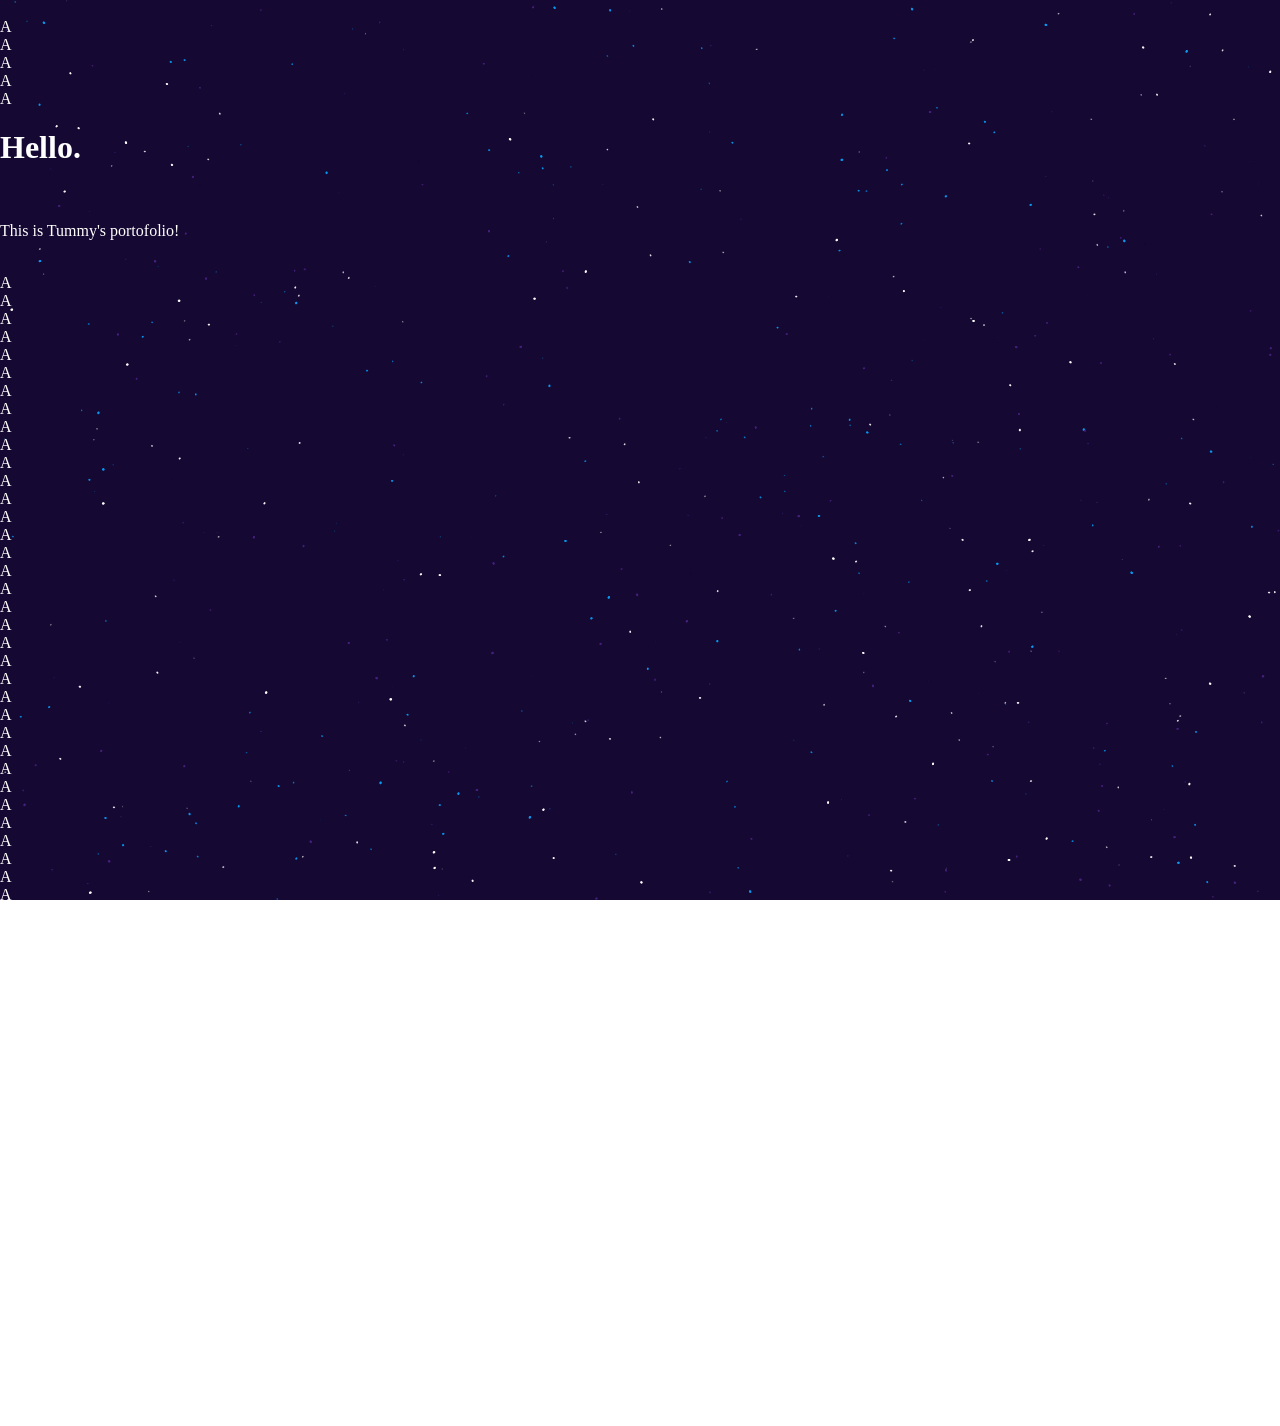
<file: index.html>
<!DOCTYPE html>
<html lang="ja">
    <head>
    <meta charaset="utf-8">
    <title>portfolio</title>
    <link rel="stylesheet" href="css/style.css">
    <!-- <script src="library/processing.min.js"></script> -->
    <script src="library/p5.min.js"></script>
    <script src="library/p5.dom.min.js"></script>
    <script src="js/sketch.js"></script>
    </head>
    <body style="color: #FFF">
        <br>A<br>A<br>A<br>A<br>A<br>
        <h1>Hello.</h1><br>
        <p>This is Tummy's portofolio!</p><br>
        A<br>A<br>A<br>A<br>A<br>A<br>A<br>A<br>A<br>A<br>A<br>A<br>A<br>A<br>A<br>A<br>A<br>A<br>A<br>A<br>A<br>A<br>A<br>A<br>A<br>A<br>A<br>A<br>A<br>A<br>A<br>A<br>A<br>A<br>A<br>A<br>A<br>A<br>A<br>A<br>A<br>A<br>A<br>A<br>A<br>A<br>A<br>A<br>A<br>A<br>A<br>A<br>A<br>A<br>A<br>A<br>A<br>A<br>A<br>A<br>A<br>A<br>A<br>A
    </body>
</html>
</file>
<file: css/style.css>
body{
    margin: 0;
}

#defaultCanvas0{
    position: fixed; /*canvasを固定*/
    top: 0; /*canvasを上に固定*/
  }
</file>
